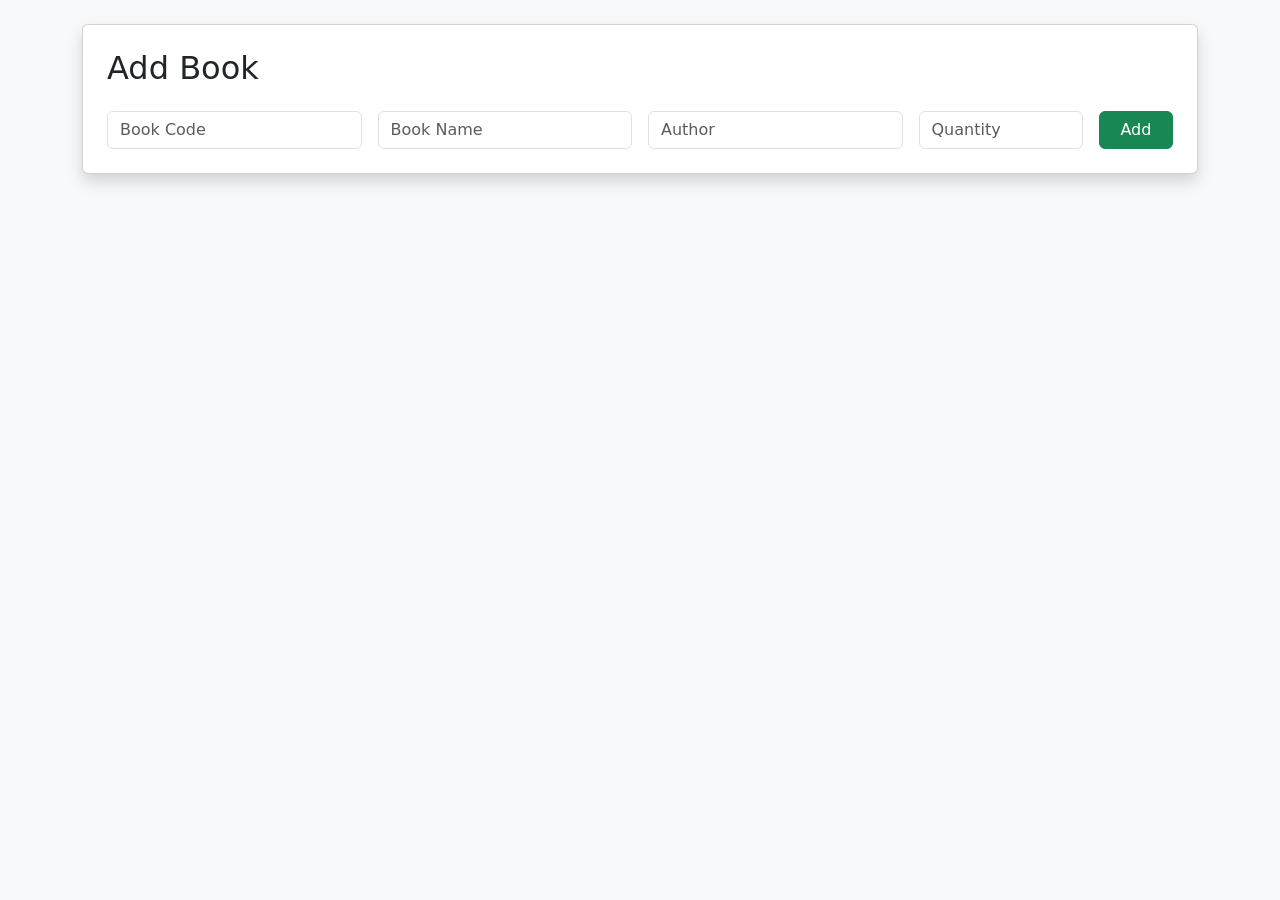
<file: templates/add_book.html>
<!DOCTYPE html>
<html>
<head>

<meta name="viewport" content="width=device-width, initial-scale=1">

<link href="https://cdn.jsdelivr.net/npm/bootstrap@5.3.2/dist/css/bootstrap.min.css" rel="stylesheet">

<title>Add Book</title>

</head>

<body class="bg-light">

<div class="container mt-4">

<div class="card p-4 shadow">

<h2 class="mb-4">Add Book</h2>

<form method="post">

<div class="row g-3">

<div class="col-lg-3 col-md-6 col-12">
<input type="text" name="book_code" placeholder="Book Code" class="form-control" required>
</div>

<div class="col-lg-3 col-md-6 col-12">
<input type="text" name="book_name" placeholder="Book Name" class="form-control" required>
</div>

<div class="col-lg-3 col-md-6 col-12">
<input type="text" name="author" placeholder="Author" class="form-control" required>
</div>

<div class="col-lg-2 col-md-6 col-12">
<input type="number" name="quantity" placeholder="Quantity" class="form-control" required>
</div>

<div class="col-lg-1 col-md-12 col-12">
<button class="btn btn-success w-100">Add</button>
</div>

</div>

</form>

</div>

</div>

</body>
</html>
</file>
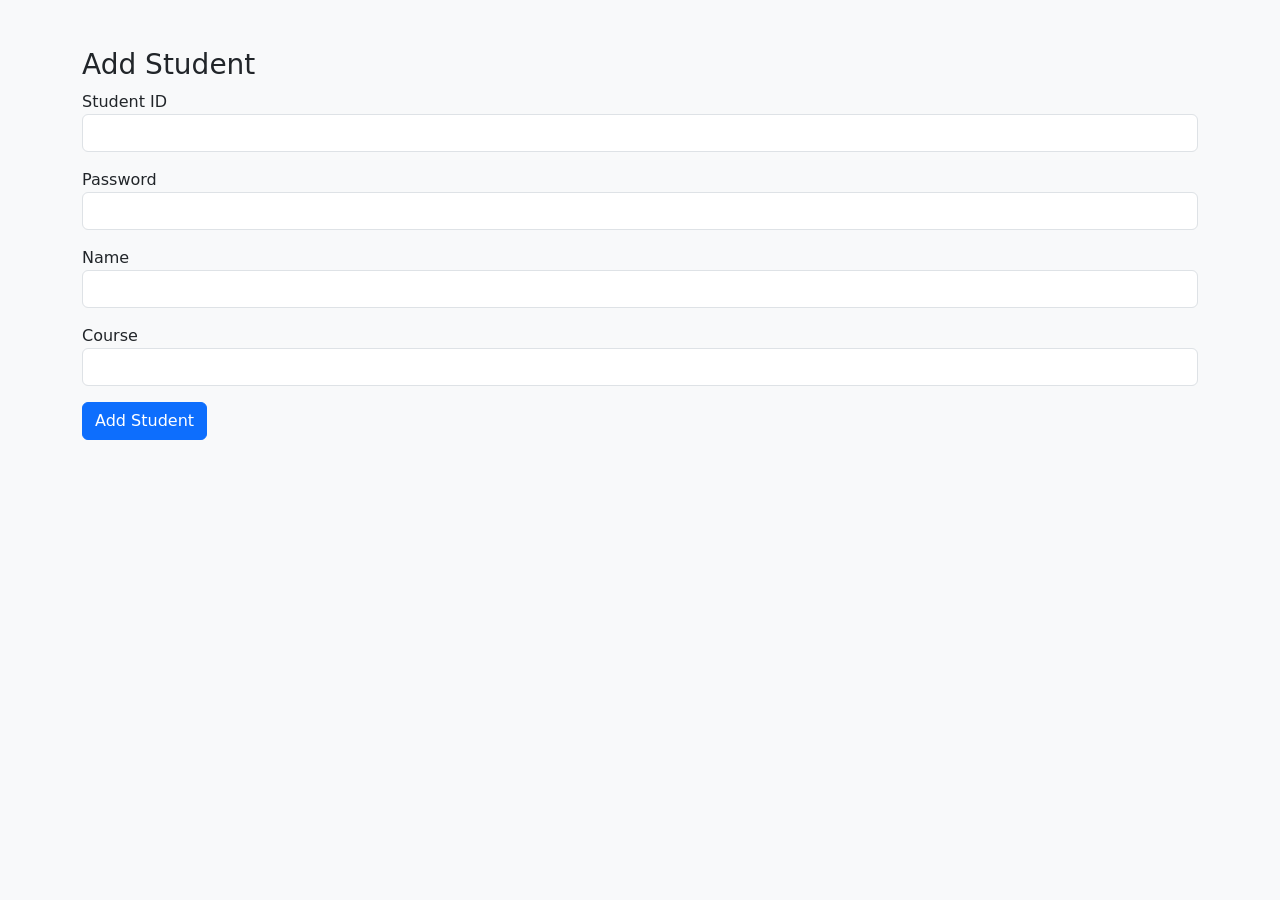
<file: templates/add_student.html>
<!DOCTYPE html>
<html>
<head>
<title>Add Student</title>
<link href="https://cdn.jsdelivr.net/npm/bootstrap@5.3.2/dist/css/bootstrap.min.css" rel="stylesheet">
</head>

<body class="bg-light">

<div class="container mt-5">

<h3>Add Student</h3>

<form method="post" action="/students">

<div class="mb-3">
<label>Student ID</label>
<input type="text" name="student_id" class="form-control" required>
</div>

<div class="mb-3">
<label>Password</label>
<input type="text" name="password" class="form-control" required>
</div>

<div class="mb-3">
<label>Name</label>
<input type="text" name="name" class="form-control" required>
</div>

<div class="mb-3">
<label>Course</label>
<input type="text" name="course" class="form-control" required>
</div>

<button class="btn btn-primary">
Add Student
</button>

</form>

</div>

</body>
</html>
</file>
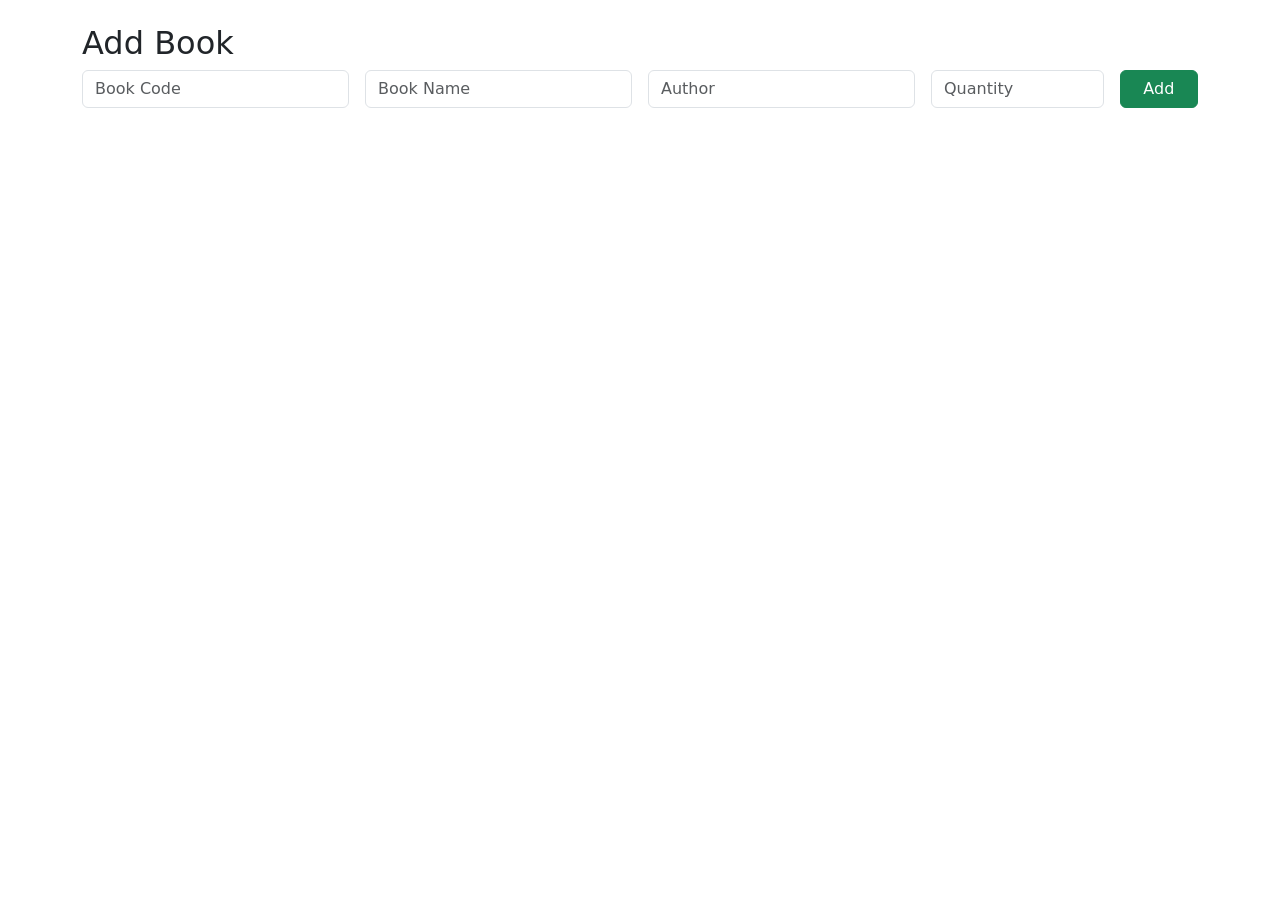
<file: templates/book.html>
<!DOCTYPE html>
<html>
<head>

<meta name="viewport" content="width=device-width, initial-scale=1">

<link href="https://cdn.jsdelivr.net/npm/bootstrap@5.3.2/dist/css/bootstrap.min.css" rel="stylesheet">

<title>Books</title>

</head>

<body>

<div class="container mt-4">

<h2>Add Book</h2>

<form method="post">

<div class="row g-3">

<div class="col-lg-3 col-md-6 col-12">
<input type="text" name="book_code" placeholder="Book Code" class="form-control">
</div>

<div class="col-lg-3 col-md-6 col-12">
<input type="text" name="book_name" placeholder="Book Name" class="form-control">
</div>

<div class="col-lg-3 col-md-6 col-12">
<input type="text" name="author" placeholder="Author" class="form-control">
</div>

<div class="col-lg-2 col-md-6 col-12">
<input type="number" name="quantity" placeholder="Quantity" class="form-control">
</div>

<div class="col-lg-1 col-md-12 col-12">
<button class="btn btn-success w-100">Add</button>
</div>

</div>

</form>

</div>

</body>
</html>
</file>
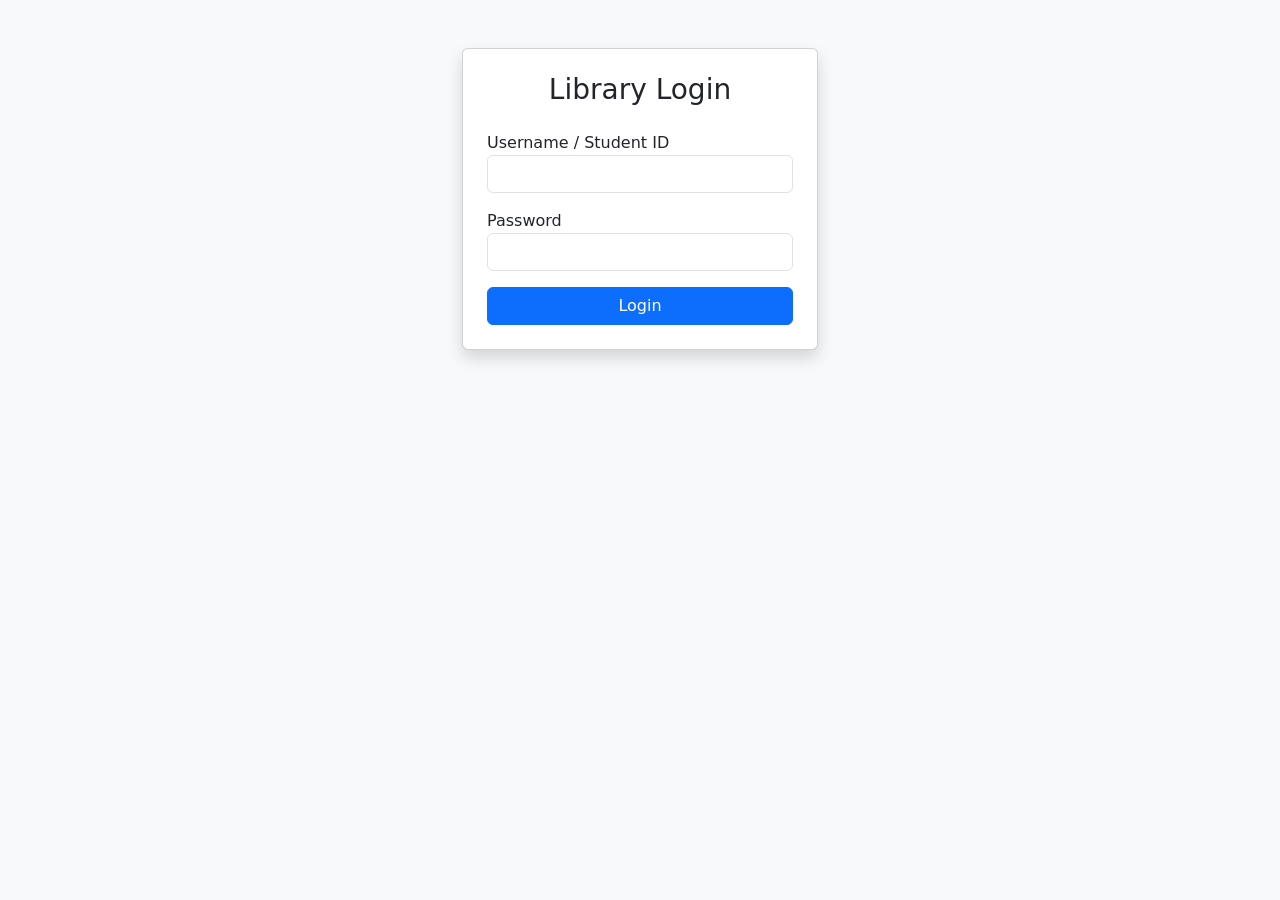
<file: templates/login.html>
<!DOCTYPE html>
<html>
<head>

<meta name="viewport" content="width=device-width, initial-scale=1">

<link href="https://cdn.jsdelivr.net/npm/bootstrap@5.3.2/dist/css/bootstrap.min.css" rel="stylesheet">

<title>Library Login</title>

</head>

<body class="bg-light">

<div class="container">

<div class="row justify-content-center mt-5">

<div class="col-lg-4 col-md-6 col-sm-12">

<div class="card p-4 shadow">

<h3 class="text-center mb-4">Library Login</h3>
<form method="post">

<div class="mb-3">
<label>Username / Student ID</label>
<input type="text" name="username" class="form-control" required>
</div>

<div class="mb-3">
<label>Password</label>
<input type="password" name="password" class="form-control" required>
</div>

<button class="btn btn-primary w-100">
Login
</button>

</form>

</div>

</div>

</div>

</div>

</body>
</html>
</file>
